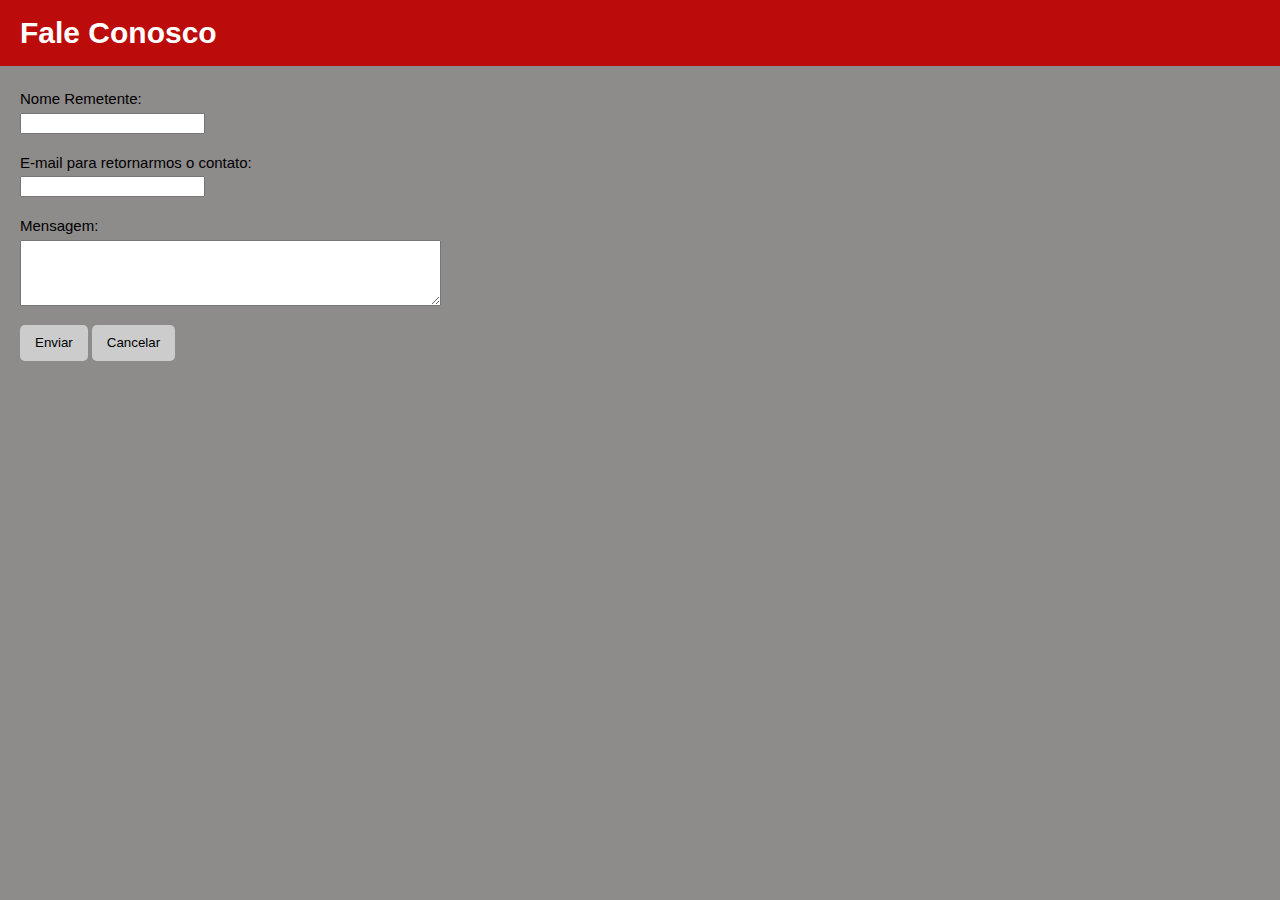
<file: SiteTEDSolutions/WebContent/Contato.html>
<!DOCTYPE html>
<html>
<head>
	<link rel="stylesheet" type="text/css" href="reset.css">
	<link rel="stylesheet" type="text/css" href="mailCSS.css">
	<meta charset="ISO-8859-1">
	<title>T&D Solutions - Fale Conosco</title>
	
	<div  class="head1">
		<h1>Fale Conosco</h1>
	</div>
	
</head>
<body>
	<form action="mailto:contato@tedsolutions.com.br" method="post" enctype="text/plain">
		
		<label class="lbl" for="nome">Nome Remetente:</label></br>
		<input class="txt" type="text" name="nome"></br></br>
		
		<label class="lbl" for="email">E-mail para retornarmos o contato:</label></br>
		<input class="txt" type="text" name="email"></br></br>
		
		<label class="lbl" for="msg">Mensagem:</label></br>
		<textarea class="txt" name="msg" rows="4" cols="50"></textarea></br></br>
		
		<input class="btn" type="submit" value="Enviar">
		<input class="btn" type="reset" value="Cancelar">
		
	</form>
</body>
</html>
</file>
<file: SiteTEDSolutions/WebContent/mailCSS.css>
.head1{
	background-color: #bc0b0b;
    padding: 20px;
    margin-bottom: 20px;
    width: 100%;
}

body{
	background-color: #8e8b8b;
}

h1{
	color: #ffffff;
    font-family: "Century Gothic", CenturyGothic, AppleGothic, sans-serif;
    font-style: normal;
    font-variant: normal;
    font-weight: bold;
    line-height: 26.4px;
    font-size: 30px;
}

form{
	margin: 20px;
}

.btn{
	padding:5px 15px; 
    background:#ccc; 
    border:0 none;
    cursor:pointer;
    -webkit-border-radius: 5px;
    border-radius: 5px;  
    
    font-family: "Century Gothic", CenturyGothic, AppleGothic, sans-serif;
    font-style: normal;
    font-variant: normal;
    line-height: 26.4px;
}

.btn:hover{
	background: #626263;
}

.lbl{
	text-align: right;
	width: 100%;	
	font-family: "Century Gothic", CenturyGothic, AppleGothic, sans-serif;
	font-size: 15px;
	font-style: normal;
	font-variant: normal;
	font-weight: 500;
	line-height: 26.4px;
}
</file>
